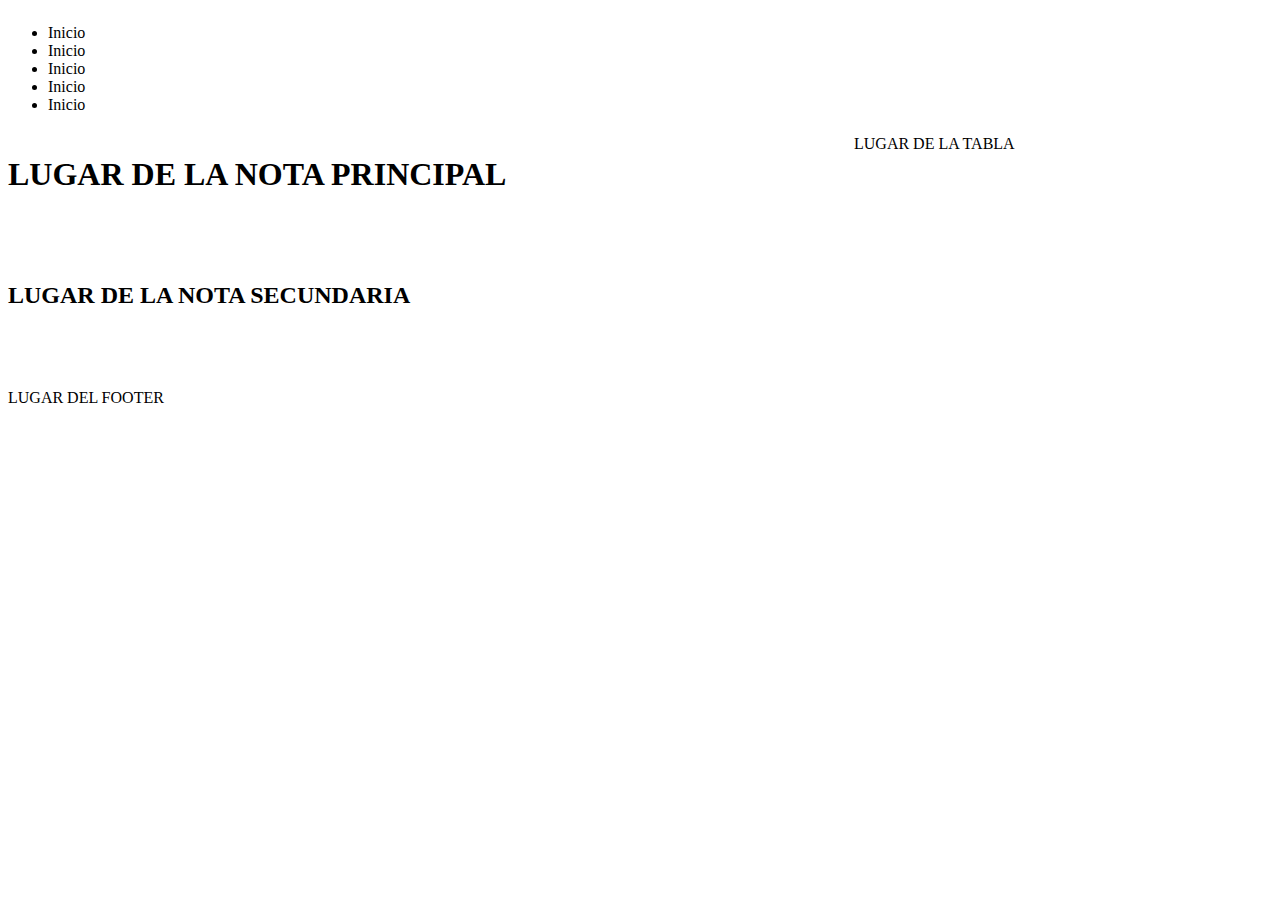
<file: index.html>
<!DOCTYPE html>
<html lang="es">

<head>
    <meta charset="UTF-8">
    <meta http-equiv="X-UA-Compatible" content="IE=edge">
    <meta name="viewport" content="width=device-width, initial-scale=1.0">
    <title>Athlos.ar - Tu sitio de esports</title>
    <link rel="stylesheet" href="SASS/style.css">
</head>
<body class="body">
    <div class="header">
        <nav>
            <ul>
                <li>Inicio</li>
                <li>Inicio</li>
                <li>Inicio</li>
                <li>Inicio</li>
                <li>Inicio</li>
            </ul>
        </nav>
    </div>
    <div class="section1">
        <h1>LUGAR DE LA NOTA PRINCIPAL</h1>
    </div>
    <div class="section2">
        <h2>LUGAR DE LA NOTA SECUNDARIA</h2>
    </div>
    <div class="aside">LUGAR DE LA TABLA</div>
    <div class="footer">LUGAR DEL FOOTER</div>
    
</body>
</html>
</file>
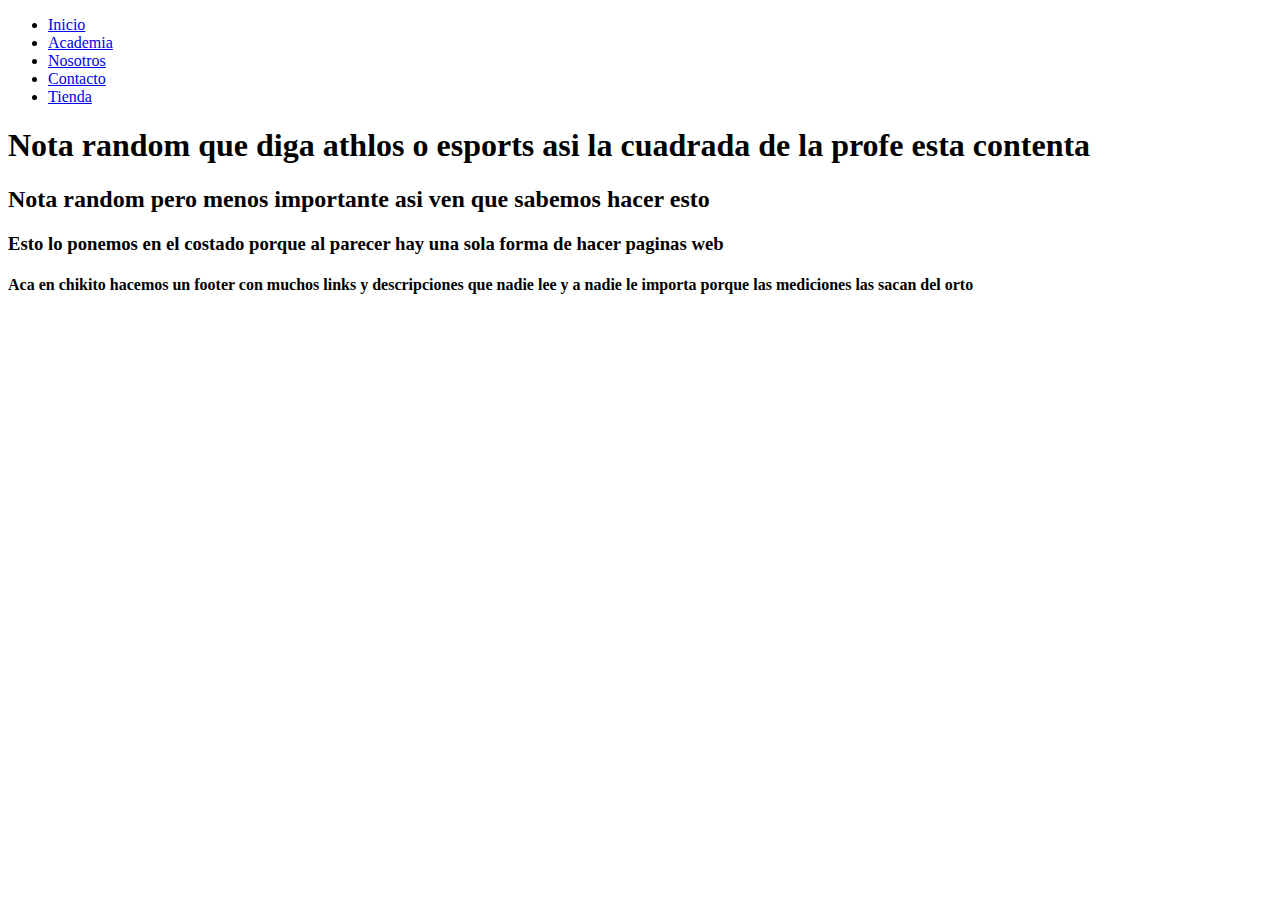
<file: html/Academia.html>
<!DOCTYPE html>
<html lang="es">

<head>
    <meta charset="UTF-8">
    <meta http-equiv="X-UA-Compatible" content="IE=edge">
    <meta name="viewport" content="width=device-width, initial-scale=1.0">
    <title>Athlos.ar - Tu sitio de esports</title>
    <link rel="stylesheet" href="">
</head>

<body>
    <header>
        <nav>
            <ul>
                <li><a href="#">Inicio</a></li>
                <li><a href="#">Academia</a></li>
                <li><a href="#">Nosotros</a></li>
                <li><a href="#">Contacto</a></li>
                <li><a href="#">Tienda</a></li>
            </ul>
        </nav>
    </header>
    <section>
        <h1>Nota random que diga athlos o esports asi la cuadrada de la profe esta contenta</h1>
    </section>
    <section>
        <h2>Nota random pero menos importante asi ven que sabemos hacer esto</h2>
    </section>
    <aside>
        <h3>Esto lo ponemos en el costado porque al parecer hay una sola forma de hacer paginas web</h3>
    </aside>
    <footer>
        <h4>Aca en chikito hacemos un footer con muchos links y descripciones que nadie lee y a nadie le importa porque
            las mediciones las sacan del orto</h4>
    </footer>
</body>
</html>
</file>
<file: SASS/style.css>
.body {
  display: grid;
  grid-template-columns: 1fr 1fr 1fr;
  grid-template-rows: 1fr 1fr 1fr 1fr;
  gap: 5px 5px;
  grid-template-areas: "header header header" "section1 section1 aside" "section2 section2 aside" "footer footer footer";
}

.section1 {
  grid-area: section1;
}

.section2 {
  grid-area: section2;
}

.aside {
  grid-area: aside;
}

.footer {
  grid-area: footer;
}

.header {
  grid-area: header;
}
</file>
